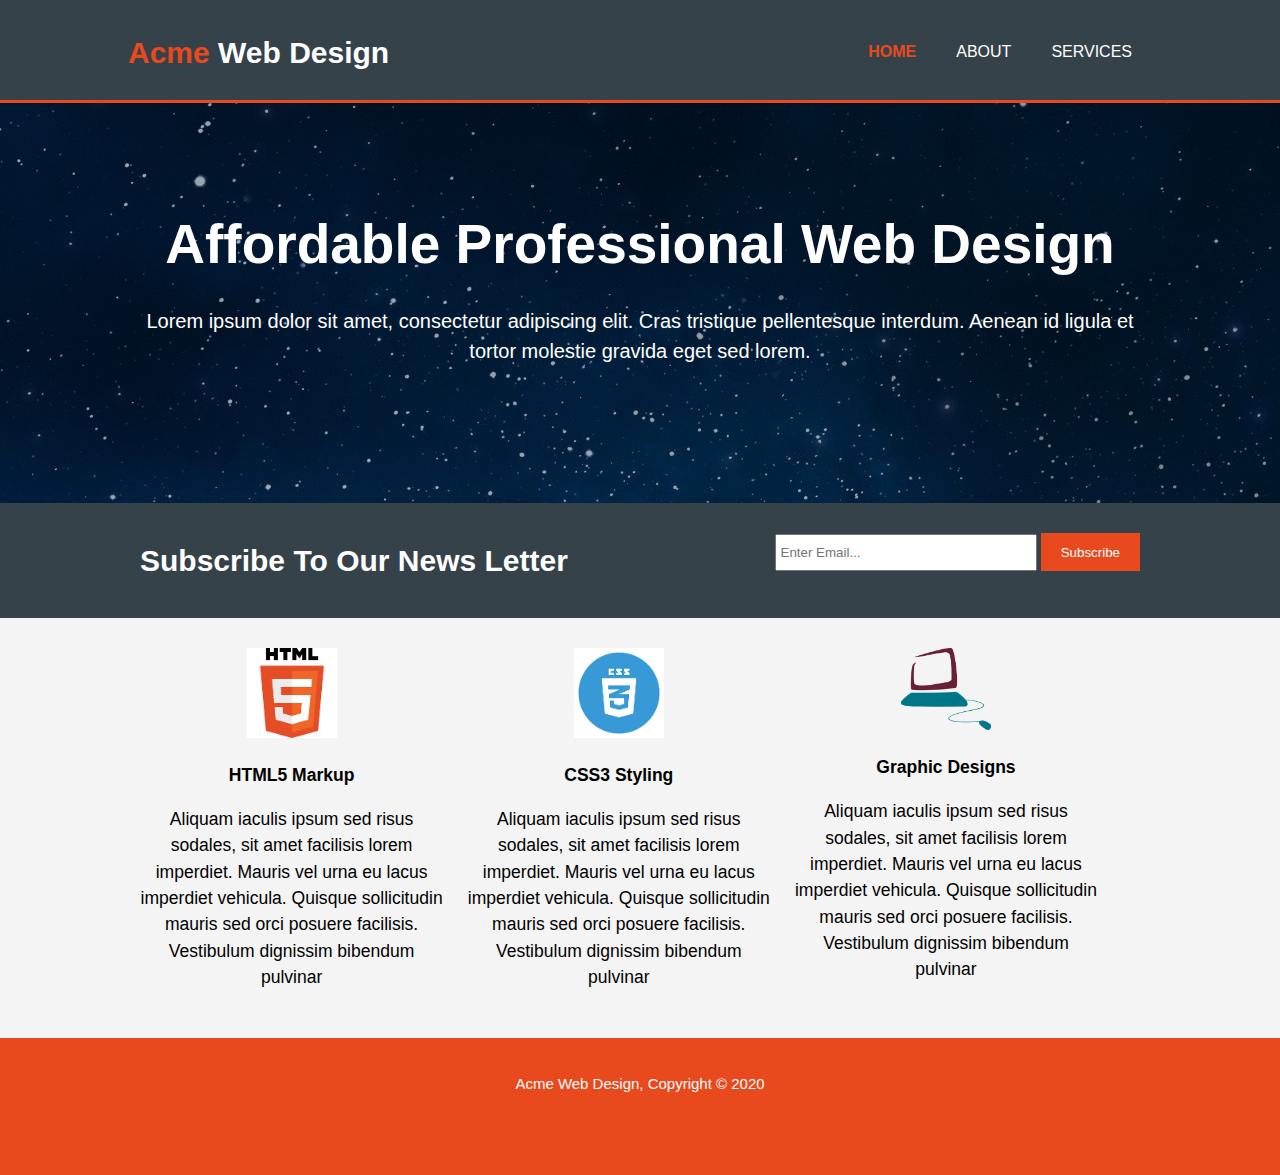
<file: index.html>
<!doctype html>
<html>
<head>
<meta charset="utf-8">
<meta name="viewport" content="width=device-width">
<meta name="description" content="Affordable and professional web design">
<meta name="keywords" content="web design, affordable web design, professional web design">
<meta name="author" content="Harsh Madhav">
<title>Acme Web Design | Welocme</title>
<link rel="stylesheet" href="./css/style.css">
</head>
<body>
<header>
<div class="container">
<div id="branding">
<h1><span class="highlight">Acme</span> Web Design</h1>
</div>
<nav>
<ul>
<li class="current"><a href="index.html">Home</a></li>
<li><a href="about.html">About</a></li>
<li><a href="services.html">Services</a></li>
</ul>

</nav>
</div>

</header>

<section id="showcase">
<div class="container">
<h1>Affordable Professional Web Design</h1>
<p>Lorem ipsum dolor sit amet, consectetur adipiscing elit. Cras tristique pellentesque interdum. Aenean id ligula et tortor molestie gravida eget sed lorem.</p>
</div>
</section>

<section id="newsletter">
<div class="container">
<h1>Subscribe To Our News Letter</h1>
<form>
<input type="email" placeholder="Enter Email...">
<button type="submit" class="button_1">Subscribe</button>
</form>
</div>
</section>
<section id="boxes">
<div class="container">
<div class="box">
<img src="./img/logo_brush.png">
<h3>HTML5 Markup<h3>
<p>Aliquam iaculis ipsum sed risus sodales, sit amet facilisis lorem imperdiet. Mauris vel urna eu lacus imperdiet vehicula. Quisque sollicitudin mauris sed orci posuere facilisis. Vestibulum dignissim bibendum pulvinar</p>
</div>
<div class="box">
<img src="./img/logo_css.png">
<h3>CSS3 Styling<h3>
<p>Aliquam iaculis ipsum sed risus sodales, sit amet facilisis lorem imperdiet. Mauris vel urna eu lacus imperdiet vehicula. Quisque sollicitudin mauris sed orci posuere facilisis. Vestibulum dignissim bibendum pulvinar</p>
</div>
<div class="box">
<img src="./img/logo_html.png">
<h3>Graphic Designs<h3>
<p>Aliquam iaculis ipsum sed risus sodales, sit amet facilisis lorem imperdiet. Mauris vel urna eu lacus imperdiet vehicula. Quisque sollicitudin mauris sed orci posuere facilisis. Vestibulum dignissim bibendum pulvinar</p>
</div>
</div>
</section>
<footer>
<p> Acme Web Design, Copyright &copy; 2020</p>
<footer>
</body>
</html>
</file>
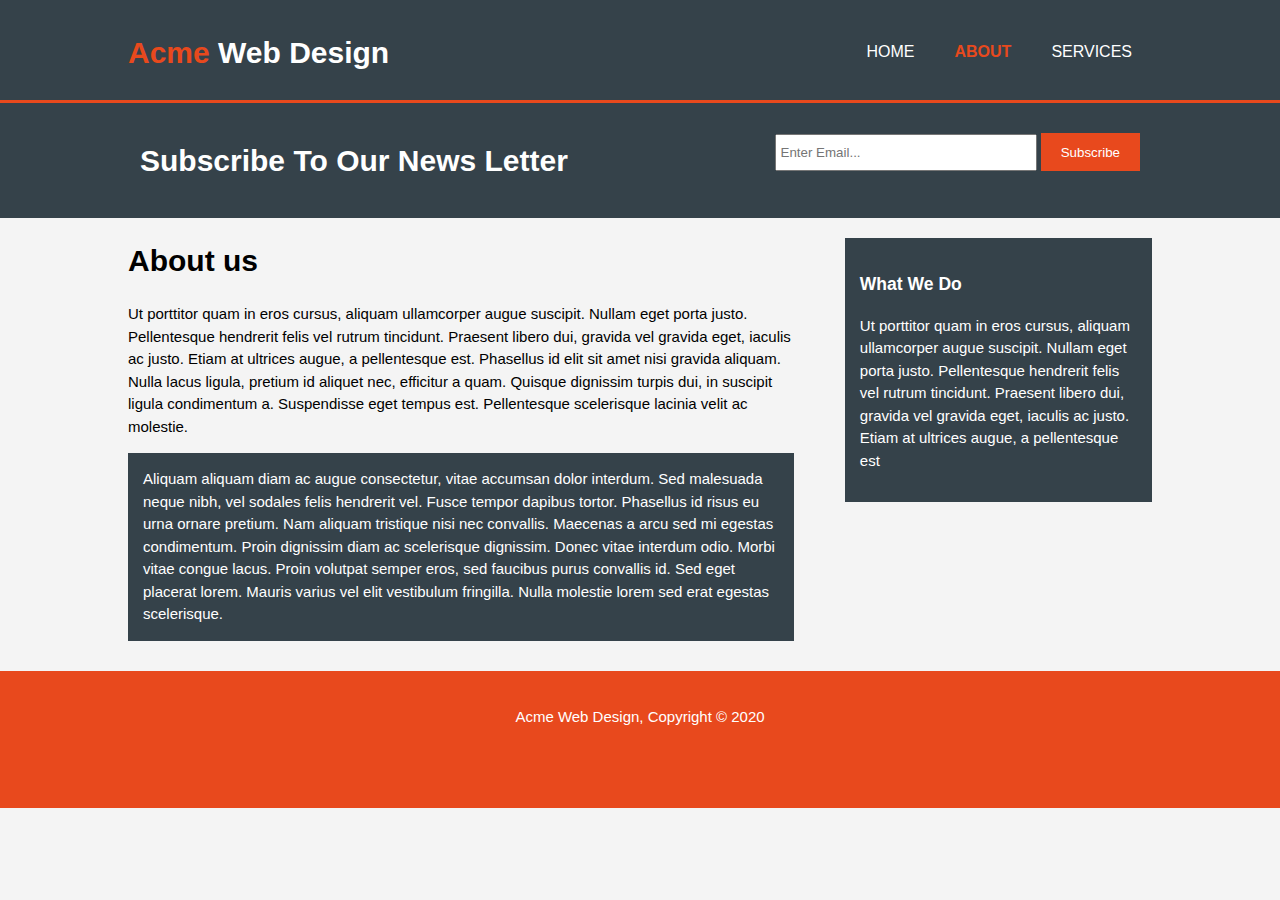
<file: about.html>
<!doctype html>
<html>
<head>
<meta charset="utf-8">
<meta name="viewport" content="width=device-width">
<meta name="description" content="Affordable and professional web design">
<meta name="keywords" content="web design, affordable web design, professional web design">
<meta name="author" content="Harsh Madhav">
<title>Acme Web Design | About</title>
<link rel="stylesheet" href="./css/style.css">
</head>
<body>
<header>
<div class="container">
<div id="branding">
<h1><span class="highlight">Acme</span> Web Design</h1>
</div>
<nav>
<ul>
<li><a href="index.html">Home</a></li>
<li class="current"><a href="about.html">About</a></li>
<li><a href="services.html">Services</a></li>
</ul>

</nav>
</div>

</header>

<section id="newsletter">
<div class="container">
<h1>Subscribe To Our News Letter</h1>
<form>
<input type="email" placeholder="Enter Email...">
<button type="submit" class="button_1">Subscribe</button>
</form>
</div>
</section>
<section id="main">
<div class="container">
<article id="main-col">
<h1 class="page-title">About us</h1>
<p>Ut porttitor quam in eros cursus, aliquam ullamcorper augue suscipit. Nullam eget porta justo. Pellentesque hendrerit felis vel rutrum tincidunt. Praesent libero dui, gravida vel gravida eget, iaculis ac justo. Etiam at ultrices augue, a pellentesque est. Phasellus id elit sit amet nisi gravida aliquam. Nulla lacus ligula, pretium id aliquet nec, efficitur a quam. Quisque dignissim turpis dui, in suscipit ligula condimentum a. Suspendisse eget tempus est. Pellentesque scelerisque lacinia velit ac molestie.</p>

<p class="dark">Aliquam aliquam diam ac augue consectetur, vitae accumsan dolor interdum. Sed malesuada neque nibh, vel sodales felis hendrerit vel. Fusce tempor dapibus tortor. Phasellus id risus eu urna ornare pretium. Nam aliquam tristique nisi nec convallis. Maecenas a arcu sed mi egestas condimentum. Proin dignissim diam ac scelerisque dignissim. Donec vitae interdum odio. Morbi vitae congue lacus. Proin volutpat semper eros, sed faucibus purus convallis id. Sed eget placerat lorem. Mauris varius vel elit vestibulum fringilla. Nulla molestie lorem sed erat egestas scelerisque.
</p>
</article>
<aside id="sidebar">
<div class="dark">
<h3>What We Do</h3>
<p>Ut porttitor quam in eros cursus, aliquam ullamcorper augue suscipit. Nullam eget porta justo. Pellentesque hendrerit felis vel rutrum tincidunt. Praesent libero dui, gravida vel gravida eget, iaculis ac justo. Etiam at ultrices augue, a pellentesque est </p>
</div>
</aside>
</div>
</section>
<footer>
<p> Acme Web Design, Copyright &copy; 2020</p>
<footer>
</body>
</html>
</file>
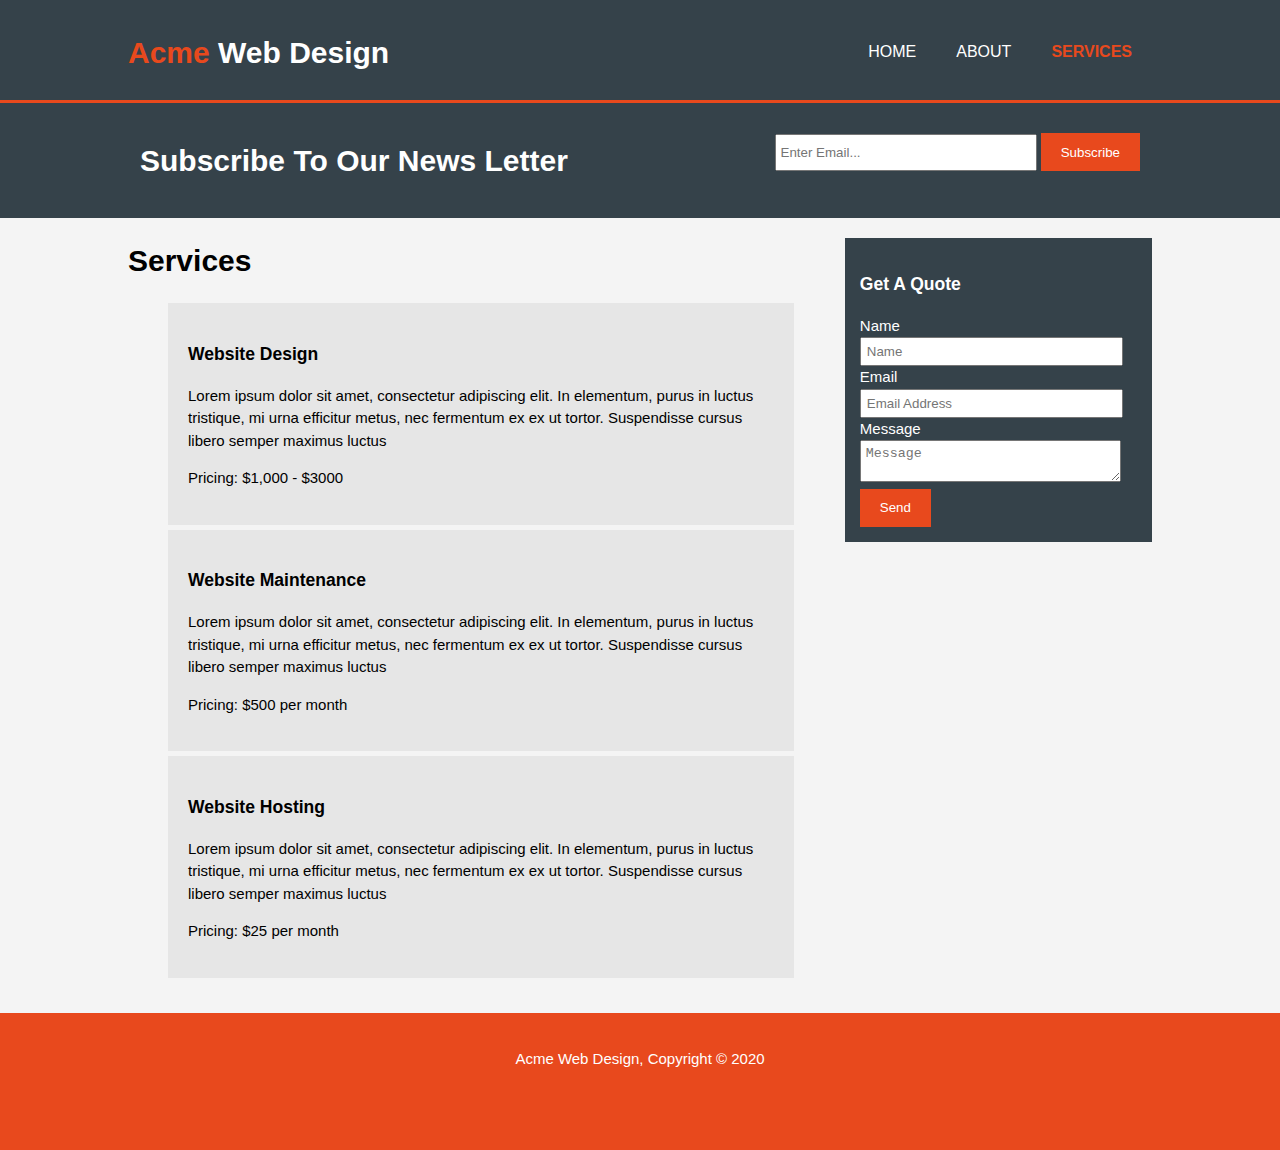
<file: services.html>
<!doctype html>
<html>
<head>
<meta charset="utf-8">
<meta name="viewport" content="width=device-width">
<meta name="description" content="Affordable and professional web design">
<meta name="keywords" content="web design, affordable web design, professional web design">
<meta name="author" content="Harsh Madhav">
<title>Acme Web Design | Services</title>
<link rel="stylesheet" href="./css/style.css">
</head>
<body>
<header>
<div class="container">
<div id="branding">
<h1><span class="highlight">Acme</span> Web Design</h1>
</div>
<nav>
<ul>
<li><a href="index.html">Home</a></li>
<li><a href="about.html">About</a></li>
<li class="current"><a href="services.html">Services</a></li>
</ul>

</nav>
</div>

</header>

<section id="newsletter">
<div class="container">
<h1>Subscribe To Our News Letter</h1>
<form>
<input type="email" placeholder="Enter Email...">
<button type="submit" class="button_1">Subscribe</button>
</form>
</div>
</section>
<section id="main">
<div class="container">
<article id="main-col">
<h1 class="page-title">Services</h1>
<ul id="services">
<li>
<h3>Website Design</h3>
<p>Lorem ipsum dolor sit amet, consectetur adipiscing elit. In elementum, purus in luctus tristique, mi urna efficitur metus, nec fermentum ex ex ut tortor. Suspendisse cursus libero semper maximus luctus</p>
<p>Pricing: $1,000 - $3000</P>
</li>
<li>
<h3>Website Maintenance</h3>
<p>Lorem ipsum dolor sit amet, consectetur adipiscing elit. In elementum, purus in luctus tristique, mi urna efficitur metus, nec fermentum ex ex ut tortor. Suspendisse cursus libero semper maximus luctus</p>
<p>Pricing: $500 per month</P>
</li>
<li>
<h3>Website Hosting</h3>
<p>Lorem ipsum dolor sit amet, consectetur adipiscing elit. In elementum, purus in luctus tristique, mi urna efficitur metus, nec fermentum ex ex ut tortor. Suspendisse cursus libero semper maximus luctus</p>
<p>Pricing: $25 per month</P>
</li>


</ul>
</article>
<aside id="sidebar">
<div class="dark">
<h3>Get A Quote</h3>
<form class="quote">
<div>
<label>Name</label><br>
<input type="text" placeholder="Name">
</div>
<div>
<label>Email</label><br>
<input type="text" placeholder="Email Address">
</div>
<div>
<label>Message</label><br>
<textarea placeholder="Message"></textarea>
</div>
<button class="button_1" type="submit">Send</button>

</form>
</div>
</aside>
</div>
</section>
<footer>
<p> Acme Web Design, Copyright &copy; 2020</p>
<footer>
</body>
</html>
</file>
<file: css/style.css>
body{
	font-family: Arial, Helvetica, sans-serif;
	font-size:15px;
	line-height:1.5;
	font:15px/1.5 Arial, Helvetica,sans-serif;
	padding:0;
	margin:0;
	background-color:#f4f4f4;
}
/*Global*/
.container{
	width:80%;
	margin:auto;
	overflow:hidden;
}
header ul{
	margin:0;
	padding:0;
	
}
.button_1{
	height:38px;
	background:#e8491d;
	border:0;
	padding-left:20px;
	padding-right:20px;
	color:#ffffff;
}
.dark{
	padding:15px;
	background:#35424a;
	color:#ffffff;
	margin-top:10px;
	margin-bottom:10px;
}
/*Header*/
header{
	background:#35424a;
	color:#ffffff;
	padding-top:30px;
	min-height:70px;
	border-bottom:#e8491d 3px solid;
}
header a{
	color:#ffffff;
	text-decoration:none;
	text-transform: uppercase;
	font-size:16px;
}

header li{
	float:left;
	display:inline;
	padding:0 20px 0 20px;
}
header #branding{
	float:left;
}
header #branding h1{
	margin:0;
}
header nav{
	float:right;
	margin-top:10px;
}
header .highlight, header .current a{
	color:#e8491d;
	font-weight:bold;
}
header a:hover{
	color:grey;
	font-weight:bold;
}
/* Showcase */
#showcase{
	min-height:400px;
	background:url('../img/image.jpg') no-repeat;
	text-align:center;
	color:white;
}
#showcase h1{
	margin-top:100px;
	font-size:55px;
	margin-bottom:10px;
}
#showcase p{
	font-size:20px;
	
	/* Newsletter*/
}
#newsletter{
	padding:15px;
	color:#ffffff;
	background:#35424a;
}

#newsletter h1{float:left;
}
#newsletter form{
	float:right;
	margin-top:15px;
}
#newsletter input[type="email"]{
	padding:4px;
	height:25px;
	width:250px;
}
/* Boxes*/
#boxes{
	margin-top:20px;
}
#boxes p{
	font-weight:lighter;
}
#boxes .box{
	float:left;
	text-align:center;
	width:30%;
	padding:10px;
}
#boxes .box img{
	width:90px;
}
/* sidebar */
aside#sidebar{
	float:right;
	width:30%;
	margin-top:10px;
}
aside#sidebar .quote input, aside#sidebar .quote textarea{
	width:90%;
	padding:5px;
}
/* Main-col */
article#main-col{
	float:left;
	width:65%;
}
/* Services */
ul#services li{
	list-style:none;
	padding:20px;
	border:#ccccccc solid 1px;
	margin-bottom:5px;
	background:#e6e6e6;
}
footer{
padding:20px;
margin-top:20px;
color:#ffffff;
background-color:#e8491d;
text-align:center;

}
/* Media Queries */
@media(max-width:768px){
	body{
		header #branding, header nav, header nav li, #newsletter h1, #newsletter form, #boxes .box, article#main-col, aside#sidebar{
			float:none;
			text-align:center;
			width:100%;
			
		}
		header{
			padding-bottom:20px;
		}
		#showcase h1{
			margin-top:40px;
		}
		#newsletter button, .quote button{
			display:block;
			width:100%;
		}
		#newsletter form input[type="email"], .quote input, .quote textarea{
			width:100%;
			margin-bottom:5px;
			
		}
	}
}
</file>
